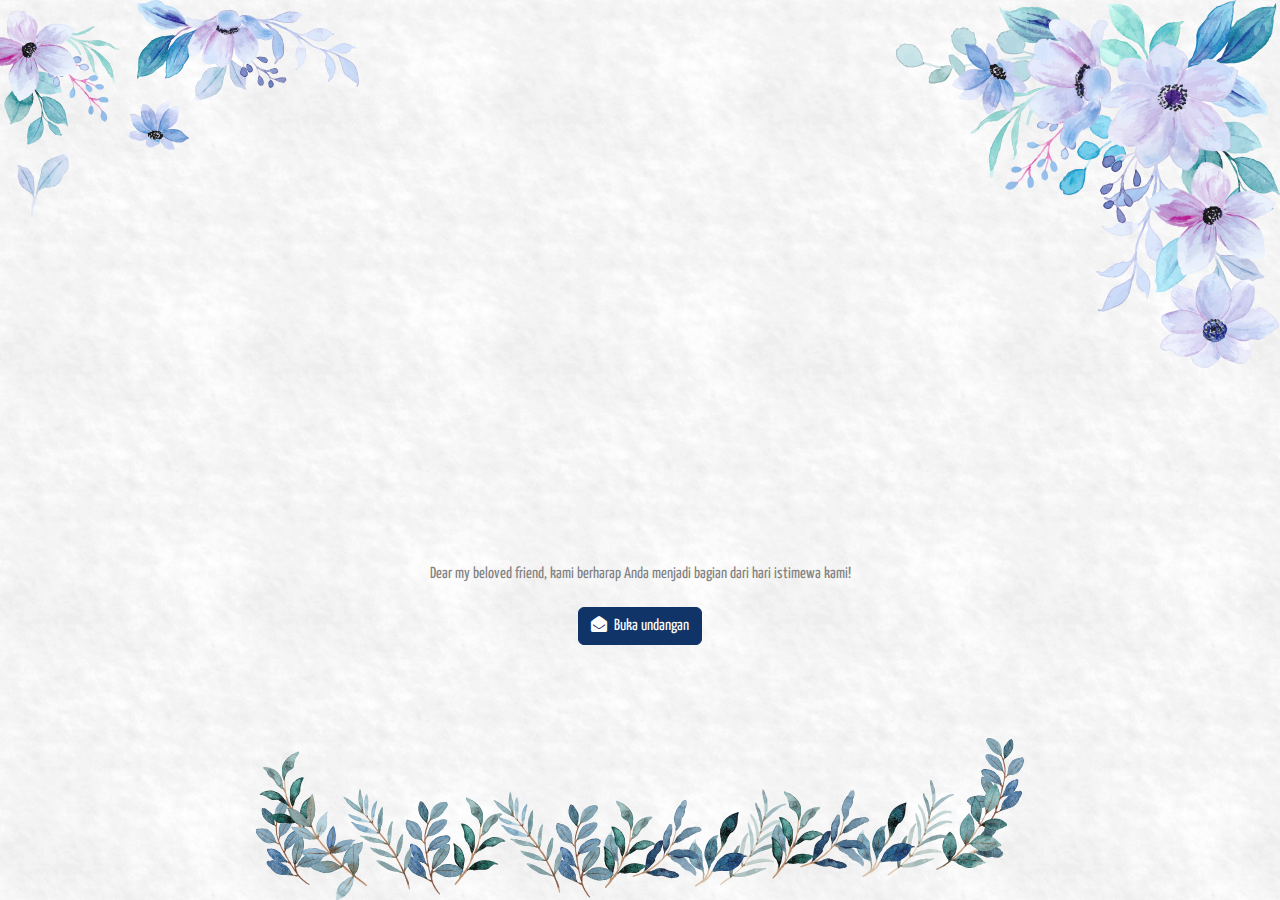
<file: index.html>
<!DOCTYPE html>
<html lang="en">
<head>
    <meta charset="UTF-8">
    <meta name="viewport" content="width=device-width, initial-scale=1.0">
    <title>Mantenan</title>
    <link href='https://fonts.googleapis.com/css?family=Didact+Gothic' rel='stylesheet' type='text/css'>
    <link href="https://fonts.googleapis.com/css?family=Sacramento" rel="stylesheet">
    <link href="https://fonts.googleapis.com/css?family=Estonia" rel="stylesheet">
    <link href="https://fonts.googleapis.com/css?family=Oswald" rel="stylesheet">
    <link href="https://fonts.googleapis.com/css?family=Yanone+Kaffeesatz" rel="stylesheet">
    <link href="https://fonts.googleapis.com/css?family=Dancing+Script" rel="stylesheet">
    <link href="https://fonts.googleapis.com/css?family=Satisfy" rel="stylesheet">
    <link href="https://fonts.googleapis.com/css?family=Merriweather" rel="stylesheet">
    <link href="https://fonts.googleapis.com/css?family=Courgette" rel="stylesheet">
    <link rel="stylesheet" href="https://cdnjs.cloudflare.com/ajax/libs/font-awesome/5.15.4/css/all.min.css">
    <link rel="stylesheet" href="https://stackpath.bootstrapcdn.com/bootstrap/4.5.2/css/bootstrap.min.css">
    <link href="https://cdn.jsdelivr.net/npm/bootstrap@5.3.3/dist/css/bootstrap.min.css" rel="stylesheet" integrity="sha384-QWTKZyjpPEjISv5WaRU9OFeRpok6YctnYmDr5pNlyT2bRjXh0JMhjY6hW+ALEwIH" crossorigin="anonymous">
    <script src="https://cdn.jsdelivr.net/npm/bootstrap@5.3.3/dist/js/bootstrap.bundle.min.js" integrity="sha384-YvpcrYf0tY3lHB60NNkmXc5s9fDVZLESaAA55NDzOxhy9GkcIdslK1eN7N6jIeHz" crossorigin="anonymous"></script>
    <link rel="stylesheet" href="css/style.css">
  </head>
<body>
    <div id="page">
      <div id="onboarding" style="height: 100vh; display: flex; justify-content: center; align-items: center;">
        <div class="container text-center">
          <img style="position: absolute; right: 0; top: 0" id="onboarding-top-right-flower" src="assets/flow-top-right.svg">
          <img style="position: absolute; left: -25px; top:0" id="onboarding-top-left-flower" src="assets/flow-top-left.svg">
          <div id="invitation-message">
            <div class="col-md-16 col-md-offset-2 text-center custom-heading animate-box">
              <h2>Undangan Pernikahan</h2>
              <img src="assets/flow-bottom.svg" alt="" class="couple-separator">
            </div>
            <div class="col-md-16 col-md-offset-2 text-center custom-heading animate-box">
              <h3>Yuda & Shintya</h3>
            </div>
          </div>
          <p style="color: #828282; margin-top: 16px;">Dear my beloved friend<span id="friend-name"></span>, kami berharap Anda menjadi bagian dari hari istimewa kami!</p>
          <button type="button" class="btn custom-btn" id="open-invitation-btn">
              <i class="fas fa-envelope-open" style="margin-right: 4px;"></i> Buka undangan
          </button>
        </div>
        <img style="position: absolute; bottom: 0"; id="onboarding-footer-flower" src="assets/flow-bottom-footer.svg">
        </div>
      </div>
      <div id="content" style="display: none; text-align: center;">
        <div class="header">
          <div class="container">
            <img style="position: absolute; right: 0; top: 0" id="onboarding-top-right-flower" src="assets/flow-top-right.svg">
            <img style="position: absolute; left: -25px; top:0" id="onboarding-top-left-flower" src="assets/flow-top-left.svg">
            <div id="invitation-message">
              <div class="col-md-16 col-md-offset-2 text-center custom-heading animate-box">
                <h2>The Wedding of</h2>
              </div>
              <img src="assets/main-hero.jpg" class="rounded-circle" alt="Cinque Terre" style=" width: 120px;">
              <div class="col-md-16 col-md-offset-2 text-center custom-heading animate-box">
                <h3>Yuda & Shintya</h3>
                <p style="color: #828282; margin-top: 16px;">Kami berharap Anda menjadi bagian dari hari istimewa kami!</p>
                <div class="simply-countdown simply-countdown-wedding"></div>
              </div>
            </div>
          </div>
        </div>
        <div id="the-couple" style="background-color: white;">
          <img class="the-couple-flower-left" style="position: absolute;" src="assets/flow-left.svg">
          <img class="the-couple-flower-right" style="position: absolute;" src="assets/flow-right.svg">
          <div class="container text-center">
            <div class="row">
              <div class="col-md-16 col-md-offset-2 text-center animate-box">
                <h2>Salam sejahtera bagi kita semua.</h2>
                <p style="color: #bf9b73">Tanpa mengurangi rasa hormat. Kami mengundang Bapak/Ibu/Saudara/i serta Kerabat sekalian untuk menghadiri acara pernikahan kami:</p>
              </div>
            </div>
            <div class="couple-wrap animate-box">
              <div class="couple-half">
                <div class="groom">
                  <img src="assets/hero.jpg" alt="groom" style="object-fit: cover;">
                </div>
                <div class="desc-groom">
                  <h3>Yuda Oktavian Krisendi</h3>
                  <p><span style="color: #bf9b73">Putra Kedua dari</span><br>
                    <span class="parents-font">Bapak Edy Subagyo</span>
                    <br>
                    <span class="parents-font">Ibu Ismi Kristanti</span>
                  </p>
                </div>
              </div>
              <p class="heart text-center"><i class="fas fa-heart"></i></p>
              <div class="couple-half">
                <div class="bride">
                  <img src="assets/hero.jpg" alt="groom" style="object-fit: cover;">
                </div>
                <div class="desc-bride">
                  <h3>Shintya Asih Angelita Tampubolon</h3>
                  <p><span style="color: #bf9b73">Putri Keempat dari</span><br>
                    <span class="parents-font">Bapak Martua Hasoloan Tampubolon</span>
                    <br>
                    <span class="parents-font">Ibu Ester Lamrita Tobing</span>
                  </p>
                </div>
              </div>
            </div>
          </div>
        </div>
      </div>
    </div>
    <div id="youtube-player" style="display: none;"></div>
    <!-- <iframe id="youtube-player" width="560" height="315" src="https://www.youtube.com/embed/21LP0zordcI?autoplay=1&mute=0&controls=0" frameborder="0" allowfullscreen></iframe>
    <script src="https://www.youtube.com/iframe_api"></script> -->
     <!-- The <div> element where the YouTube player will be embedded -->
    <!-- Include the YouTube iframe API script -->
    <script src="https://www.youtube.com/iframe_api"></script>
    <!-- jQuery -->
    <script src="js/jquery.min.js"></script>
    <!-- jQuery Easing -->
    <script src="js/jquery.easing.1.3.js"></script>
    <!-- Bootstrap -->
    <script src="js/bootstrap.min.js"></script>
    <!-- Waypoints -->
    <script src="js/jquery.waypoints.min.js"></script>
    <!-- Carousel -->
    <script src="js/owl.carousel.min.js"></script>
    <!-- countTo -->
    <script src="js/jquery.countTo.js"></script>
    <!-- Stellar -->
    <script src="js/jquery.stellar.min.js"></script>
    <!-- Magnific Popup -->
    <script src="js/jquery.magnific-popup.min.js"></script>
    <script src="js/magnific-popup-options.js"></script>
    <!-- // <script src="https://cdnjs.cloudflare.com/ajax/libs/prism/0.0.1/prism.min.js"></script> -->
    <script src="js/simplyCountdown.js"></script>
    <!-- Main -->
    <script src="js/main.js"></script>
    <script>
      day = 29; month = 6; year = 2024;
      hour = 8; minute = 0;
      var d = new Date(year, month, day, hour, minute, 0, 0);

      simplyCountdown('.simply-countdown-wedding', {
        year: d.getFullYear(),
        month: d.getMonth() + 1,
        day: d.getDate(),
        hour: d.getHours(),
        minutes: 0, // Default is 0 [0-59] integer
        seconds: 0, // Default is 0 [0-59] integer
        countUp: true
        // enableUtc: true
      });

      // Function to extract friend names from URL parameter
      function getFriendNamesFromURL() {
          // Get the full URL of the page
          var url = window.location.href;
          // Get the value of the 'to' parameter from the URL
          if (url.includes("?") == false) return ""

          var params = new URLSearchParams(url.split('?')[1]);
          var toParam = params.get('to');
          // Split the value of 'to' parameter by '+' to get individual names
          var names = toParam.split(' ');
          // Replace any hyphens or underscores with spaces and capitalize the first letter of each name
          names = names.map(function(name) {
              return name.replace(/[-_]/g, ' ').replace(/\b\w/g, function(match) {
                  return match.toUpperCase();
              });
          });
          return " " +names.join(' & ');
      }

      // Function to update the invitation message with friend names
      function updateInvitationMessage() {
          var friendNames = getFriendNamesFromURL();
          // Update the HTML text with the friend names
          document.getElementById('friend-name').textContent = friendNames;
      }
      updateInvitationMessage();

      document.getElementById('open-invitation-btn').addEventListener('click', function(e) {
        console.log("open invitation")
        document.getElementById('onboarding').style.display = 'none'
        document.getElementById('content').style.display = 'block'
        player.playVideo();
      })

      var player;
      function onYouTubeIframeAPIReady() {
          console.log('YouTube iframe API ready');
          // Create a new YouTube player
          player = new YT.Player(
            'youtube-player', 
            {
              height: '0',
              width: '0',
              videoId: 'QZng89VxKWg',
              playerVars: {
                  'autoplay': 0,
                  'mute': 0,
                  'controls': 1
              },
            },
          );
      }
    </script>
</body>
</html>
</file>
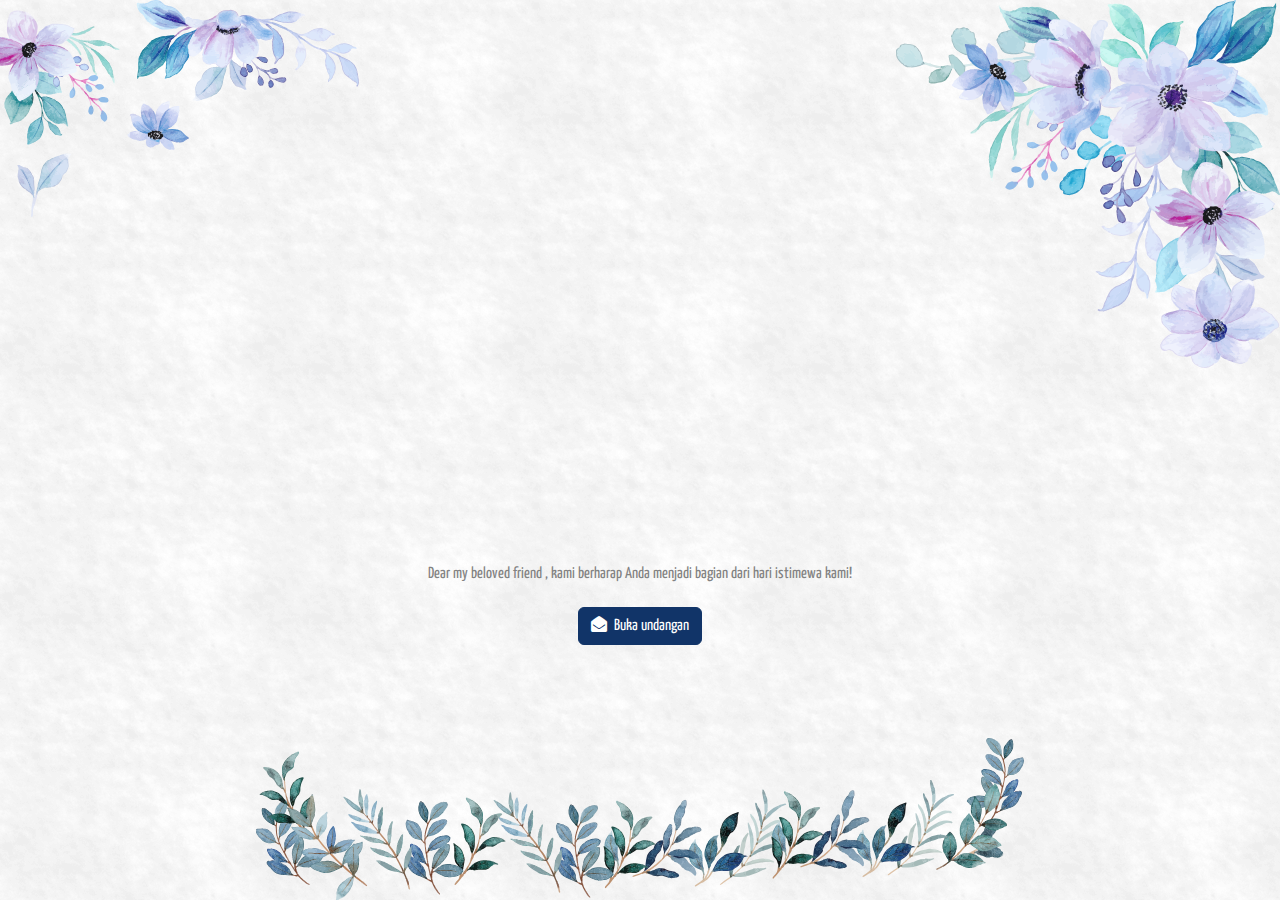
<file: playground.html>
<!DOCTYPE html>
<html lang="en">
<head>
    <meta charset="UTF-8">
    <meta name="viewport" content="width=device-width, initial-scale=1.0">
    <title>Mantenan</title>
    <link href='https://fonts.googleapis.com/css?family=Didact+Gothic' rel='stylesheet' type='text/css'>
    <link href="https://fonts.googleapis.com/css?family=Sacramento" rel="stylesheet">
    <link href="https://fonts.googleapis.com/css?family=Estonia" rel="stylesheet">
    <link href="https://fonts.googleapis.com/css?family=Oswald" rel="stylesheet">
    <link href="https://fonts.googleapis.com/css?family=Yanone+Kaffeesatz" rel="stylesheet">
    <link href="https://fonts.googleapis.com/css?family=Dancing+Script" rel="stylesheet">
    <link href="https://fonts.googleapis.com/css?family=Satisfy" rel="stylesheet">
    <link href="https://fonts.googleapis.com/css?family=Merriweather" rel="stylesheet">
    <link href="https://fonts.googleapis.com/css?family=Courgette" rel="stylesheet">
    <link rel="stylesheet" href="https://cdnjs.cloudflare.com/ajax/libs/font-awesome/5.15.4/css/all.min.css">
    <link rel="stylesheet" href="https://stackpath.bootstrapcdn.com/bootstrap/4.5.2/css/bootstrap.min.css">
    <link href="https://cdn.jsdelivr.net/npm/bootstrap@5.3.3/dist/css/bootstrap.min.css" rel="stylesheet" integrity="sha384-QWTKZyjpPEjISv5WaRU9OFeRpok6YctnYmDr5pNlyT2bRjXh0JMhjY6hW+ALEwIH" crossorigin="anonymous">
    <script src="https://cdn.jsdelivr.net/npm/bootstrap@5.3.3/dist/js/bootstrap.bundle.min.js" integrity="sha384-YvpcrYf0tY3lHB60NNkmXc5s9fDVZLESaAA55NDzOxhy9GkcIdslK1eN7N6jIeHz" crossorigin="anonymous"></script>
    <link rel="stylesheet" href="css/style.css">
  </head>
<body>
    <div id="page">
      <div id="onboarding" style="height: 100vh; display: flex; justify-content: center; align-items: center;">
        <div class="container text-center">
          <img style="position: absolute; right: 0; top: 0" id="onboarding-top-right-flower" src="assets/flow-top-right.svg">
          <img style="position: absolute; left: -25px; top:0" id="onboarding-top-left-flower" src="assets/flow-top-left.svg">
          <div id="invitation-message">
            <div class="col-md-16 col-md-offset-2 text-center custom-heading animate-box">
              <h2>Undangan Pernikahan</h2>
              <img src="assets/flow-bottom.svg" alt="" class="couple-separator">
            </div>
            <div class="col-md-16 col-md-offset-2 text-center custom-heading animate-box">
              <h3>Yuda & Shintya</h3>
            </div>
          </div>
          <p style="color: #828282; margin-top: 16px;">Dear my beloved friend <span id="friend-name"></span>, kami berharap Anda menjadi bagian dari hari istimewa kami!</p>
          <button type="button" class="btn custom-btn" id="open-invitation-btn">
              <i class="fas fa-envelope-open" style="margin-right: 4px;"></i> Buka undangan
          </button>
        </div>
        <img style="position: absolute; bottom: 0"; id="onboarding-footer-flower" src="assets/flow-bottom-footer.svg">
        </div>
      </div>
      <div id="content" style="display: none;">
        <h2>RSVP</h2>
        <form id="invitationForm">
            <label for="name">Your Name:</label>
            <input type="text" id="name" name="name" required>
            <label for="attendance">Will you attend?</label>
            <select id="attendance" name="attendance" required>
                <option value="Yes">Yes</option>
                <option value="No">No</option>
            </select>
            <label for="message">Leave a message:</label>
            <textarea id="message" name="message" rows="4" cols="50" required></textarea>
            <button type="submit">Submit RSVP</button>
        </form>
        <ul id="guestList"></ul>
      </div>
    </div>
    <div id="youtube-player" style="display: none;"></div>
    <!-- <iframe id="youtube-player" width="560" height="315" src="https://www.youtube.com/embed/21LP0zordcI?autoplay=1&mute=0&controls=0" frameborder="0" allowfullscreen></iframe>
    <script src="https://www.youtube.com/iframe_api"></script> -->
     <!-- The <div> element where the YouTube player will be embedded -->
    <!-- Include the YouTube iframe API script -->
    <script src="https://www.youtube.com/iframe_api"></script>
    <!-- jQuery -->
    <script src="js/jquery.min.js"></script>
    <!-- jQuery Easing -->
    <script src="js/jquery.easing.1.3.js"></script>
    <!-- Bootstrap -->
    <script src="js/bootstrap.min.js"></script>
    <!-- Waypoints -->
    <script src="js/jquery.waypoints.min.js"></script>
    <!-- Carousel -->
    <script src="js/owl.carousel.min.js"></script>
    <!-- countTo -->
    <script src="js/jquery.countTo.js"></script>
    <!-- Stellar -->
    <script src="js/jquery.stellar.min.js"></script>
    <!-- Magnific Popup -->
    <script src="js/jquery.magnific-popup.min.js"></script>
    <script src="js/magnific-popup-options.js"></script>
    <!-- // <script src="https://cdnjs.cloudflare.com/ajax/libs/prism/0.0.1/prism.min.js"></script> -->
    <script src="js/simplyCountdown.js"></script>
    <!-- Main -->
    <script src="js/main.js"></script>
    <script>
      // Function to extract friend names from URL parameter
      function getFriendNamesFromURL() {
          // Get the full URL of the page
          var url = window.location.href;
          // Get the value of the 'to' parameter from the URL
          var params = new URLSearchParams(url.split('?')[1]);
          var toParam = params.get('to');
          // Split the value of 'to' parameter by '+' to get individual names
          var names = toParam.split(' ');
          // Replace any hyphens or underscores with spaces and capitalize the first letter of each name
          names = names.map(function(name) {
              return name.replace(/[-_]/g, ' ').replace(/\b\w/g, function(match) {
                  return match.toUpperCase();
              });
          });
          // console.log(names.join(' and '));
          return names.join(' & ');
      }

      // Function to update the invitation message with friend names
      function updateInvitationMessage() {
          var friendNames = getFriendNamesFromURL();
          console.log(friendNames)
          // Update the HTML text with the friend names
          document.getElementById('friend-name').textContent = friendNames;
      }
      updateInvitationMessage();
        // RSVP form submission
      const postDataURL = 'https://script.google.com/macros/s/AKfycbxzXmwEOWHNiZiYh5bV4GtxLKALn5DAbniWm__nFJabYlMTBIOhqVTtktirhmCfOctpYQ/exec?action=saveData';
      const getDataURL = 'https://script.google.com/macros/s/AKfycbxzXmwEOWHNiZiYh5bV4GtxLKALn5DAbniWm__nFJabYlMTBIOhqVTtktirhmCfOctpYQ/exec/exec';
      function fetchGuestList() {
          fetch(getDataURL, {
            method: 'GET',
          })
          .then(response => {
              if (!response.ok) {
                  throw new Error('Network response was not ok');
              }
              return response.json();
          })
          .then(data => {
              const guestList = document.getElementById('guestList');
              guestList.innerHTML = '';
              data.forEach(item => {
                  const listItem = document.createElement('li');
                  listItem.textContent = `Name: ${item.name}, Attendance: ${item.attendance}, Message: ${item.message}`;
                  guestList.appendChild(listItem);
              });
          })
          .catch(error => console.error('Error fetching guest list:', error));
      }    
      fetchGuestList();

      document.getElementById('open-invitation-btn').addEventListener('click', function(e) {
        document.getElementById('onboarding').style.display = 'none'
        document.getElementById('content').style.display = 'block'
        player.playVideo();
      })

      document.getElementById('invitationForm').addEventListener('submit', function(event) {
          event.preventDefault();
          const formData = new FormData(document.getElementById('invitationForm'));
          // Prepare data
          const postData = {};
          for (const [key, value] of formData.entries()) {
              postData[key] = value;
          }

          // Send data to Google Apps Script
          fetch(
            postDataURL, { 
              method: 'POST',
              headers: {
                  'Content-Type': 'application/json'
              },
              mode: 'no-cors',
              body: JSON.stringify(postData)
            },
          ).then(response => {
              fetchGuestList();
          })
          .catch(error => console.error('Error!', error));
      });
      
      document.addEventListener('DOMContentLoaded', fetchGuestList);

      var player;
      function onYouTubeIframeAPIReady() {
          console.log('YouTube iframe API ready');
          // Create a new YouTube player
          player = new YT.Player(
            'youtube-player', 
            {
              height: '0',
              width: '0',
              videoId: 'jukzhAsEfWs',
              playerVars: {
                  'autoplay': 0,
                  'mute': 0,
                  'controls': 1
              },
              events: {
                  'onReady': onPlayerReady,
                  'onError': onPlayerError
              },
            },
          );
      }
    </script>
</body>
</html>
</file>
<file: css/style.css>
@font-face {
  font-family: "icomoon";
  src: url("../fonts/icomoon/icomoon.eot?srf3rx");
  src: url("../fonts/icomoon/icomoon.eot?srf3rx#iefix") format("embedded-opentype"), url("../fonts/icomoon/icomoon.ttf?srf3rx") format("truetype"), url("../fonts/icomoon/icomoon.woff?srf3rx") format("woff"), url("../fonts/icomoon/icomoon.svg?srf3rx#icomoon") format("svg");
  font-weight: normal;
  font-style: normal;
}

body {
  font-family: "Yanone Kaffeesatz", Arial, sans-serif;
  font-weight: 400;
  font-size: 16px;
  line-height: 1.7;
  color: #828282;
  background: #fff;
}

#page {
  position: relative;
  overflow-x: hidden;
  width: 100%;
  height: 100%;
  -webkit-transition: 0.5s;
  -o-transition: 0.5s;
  transition: 0.5s;
}
.offcanvas #page {
  overflow: hidden;
  position: absolute;
}
.offcanvas #page:after {
  -webkit-transition: 2s;
  -o-transition: 2s;
  transition: 2s;
  position: absolute;
  top: 0;
  right: 0;
  bottom: 0;
  left: 0;
  z-index: 101;
  background: rgba(0, 0, 0, 0.7);
  content: "";
}

p, h1, h2, h3, h4, h5, h6, figure {
  color: #000;
  font-family: "Yanone Kaffeesatz", Arial, sans-serif;
  font-weight: 400;
  margin: 0 0 20px 0;
}

#onboarding {
  padding-top: 100px;
  padding-bottom: 100px;
  background-image: url("../assets/main-bg.png");
  background-repeat: repeat;
}

#onboarding .couple-separator {
  width: 400px;
}
@media screen and (max-width: 480px) {
  #onboarding .couple-separator {
    width: 100px;
  }
}

.custom-heading h2 {
  font-size: 60px;
  line-height: 1.5;
  font-weight: bold;
  color: #113468;
  font-family: "Dancing Script", Arial, serif;
}
@media screen and (max-width: 768px) {
  .custom-heading h2 {
    font-size: 40px;
  }
}

.custom-heading h3 {
  font-size: 50px;
  line-height: 1.5;
  color: #bf9b73;
  font-family: "Dancing Script", Arial, serif;
}
@media screen and (max-width: 768px) {
  .custom-heading h3 {
    font-size: 30px;
  }
}

.custom-heading p {
  font-size: 18px;
  line-height: 1.5;
  color: #828282;
}
.custom-heading span {
  text-transform: uppercase;
  font-size: 13px;
  letter-spacing: 2px;
  font-weight: 600;
  color: rgba(0, 0, 0, 0.4);
}

#invitation-message {
  color: #bf9b73;
  position: relative;
  opacity: 0;
  animation: fadeInUp 1s ease forwards;
}

@keyframes fadeInUp {
  from {
      opacity: 0;
      transform: translateY(100%);
  }
  to {
      opacity: 1;
      transform: translateY(0);
  }
}

.custom-btn {
  background-color: #113468; /* Change to your desired color */
  border-color: #113468; /* Change to your desired color */
  color: #ffffff; /* Change to your desired color */
}

.custom-btn:hover {
  background-color: #cc5500; /* Change to your desired color on hover */
  border-color: #cc5500; /* Change to your desired color on hover */
}

#onboarding-footer-flower {
  width: 60%;
}
@media screen and (max-width: 768px) {
  #onboarding-footer-flower {
    width: 100%;
  }
}

#onboarding-top-right-flower {
  width: 30%;
}
@media screen and (max-width: 768px) {
  #onboarding-top-right-flower {
    width: 50%;
  }
}

#onboarding-top-left-flower {
  width: 30%;
}
@media screen and (max-width: 768px) {
  #onboarding-top-left-flower {
    width: 50%;
  }
}

#content .header {
  padding-top: 100px;
  padding-bottom: 40px;
  background-image: url("../assets/main-bg.png");
  background-repeat: repeat;
}

.simply-countdown {
  margin-top: 36px;
}

.simply-countdown > .simply-section {
  display: inline-block;
  width: 80px;
  height: 80px;
  background: #F0C0E4;
  margin: 0 4px;
  -webkit-border-radius: 50%;
  -moz-border-radius: 50%;
  -ms-border-radius: 50%;
  border-radius: 50%;
  position: relative;
  animation: pulse 1s ease infinite;
}

@keyframes pulse {
  0% {
    transform: scale(1);
  }
  50% {
    transform: scale(1.05);
  }
  100% {
    transform: scale(1);
  }
}
.simply-countdown > .simply-section > div {
  /* countdown block inner div */
  display: table-cell;
  vertical-align: middle;
  height: 80px;
  width: 80px;
}

.simply-countdown > .simply-section .simply-amount,
.simply-countdown > .simply-section .simply-word {
  display: block;
  color: white;
}

.simply-countdown > .simply-section .simply-amount {
  font-size: 30px;
  /* amounts */
}

.simply-countdown > .simply-section .simply-word {
  color: rgba(255, 255, 255, 0.7);
  text-transform: uppercase;
  font-size: 10px;
}

#the-couple {
  padding: 7em 0;
  clear: both;
  position: relative;
}

@media screen and (max-width: 768px) {
  #the-couple {
    padding: 3em 0;
  }
}

#the-couple .fh5co-heading h2 {
  font-size: 38px;
  font-weight: normal;
}
@media screen and (max-width: 768px) {
  #the-couple .fh5co-heading h2 {
    font-size: 28px;
  }
}

.heart {
  position: absolute;
  top: 4em;
  left: 0;
  right: 0;
  z-index: 99;
  animation: pulse 1s ease infinite;
}
.heart i {
  font-size: 20px;
  background: #f3f3f3;
  padding: 20px;
  color: #F0C0E4;
  -webkit-border-radius: 50%;
  -moz-border-radius: 50%;
  -ms-border-radius: 50%;
  border-radius: 50%;
}
@media screen and (max-width: 768px) {
  .heart {
    display: none;
  }
}

.couple-half {
  width: 50%;
  float: left;
}
@media screen and (max-width: 768px) {
  .couple-half {
    width: 100%;
  }
}
.couple-half h3 {
  font-family: "Sacramento", Arial, serif;
  color: #113468;
  font-size: 30px;
}
.couple-half .groom, .couple-half .bride {
  float: left;
  -webkit-border-radius: 50%;
  -moz-border-radius: 50%;
  -ms-border-radius: 50%;
  border-radius: 50%;
  width: 150px;
  height: 150px;
}
.couple-half .groom img, .couple-half .bride img {
  width: 150px;
  height: 150px;
  -webkit-border-radius: 50%;
  -moz-border-radius: 50%;
  -ms-border-radius: 50%;
  border-radius: 50%;
}
@media screen and (max-width: 480px) {
  .couple-half .groom, .couple-half .bride {
    width: 100%;
    height: 140px;
  }
  .couple-half .groom img, .couple-half .bride img {
    width: 120px;
    height: 120px;
    margin: 0 auto;
  }
}
.couple-half .groom {
  float: right;
  margin-right: 5px;
}
.couple-half .bride {
  float: left;
  margin-left: 5px;
}
.couple-half .desc-groom {
  padding-right: 180px;
  text-align: right;
}
.couple-half .desc-bride {
  padding-left: 180px;
  text-align: left;
}
@media screen and (max-width: 480px) {
  .couple-half .groom, .couple-half .bride {
    margin-left: 0;
    margin-right: 0;
  }
  .couple-half .desc-groom {
    padding-right: 0;
    text-align: center;
  }
  .couple-half .desc-bride {
    padding-left: 0;
    text-align: center;
  }
}
.couple-wrap {
  width: 90%;
  margin: 0 auto;
  position: relative;
}
@media screen and (max-width: 768px) {
  .couple-wrap {
    width: 100%;
  }
}
.js .animate-box {
  opacity: 0;
}

@media (max-width:768px) {
  .the-couple-flower-left{
    left: -20px;
    height: 200px;
    bottom: 0;
    top: 60%;
  }
  .the-couple-flower-right{
    height: 150px;
    top: 180%;
    right: 0;
  }
}

@media (min-width: 768px) {
  .the-couple-flower-left{
    bottom: 0;
    height: 60%;
    left: -10px;
  }
  .the-couple-flower-right{
    height: 60%;
    right: -10px;
  }
}
</file>
